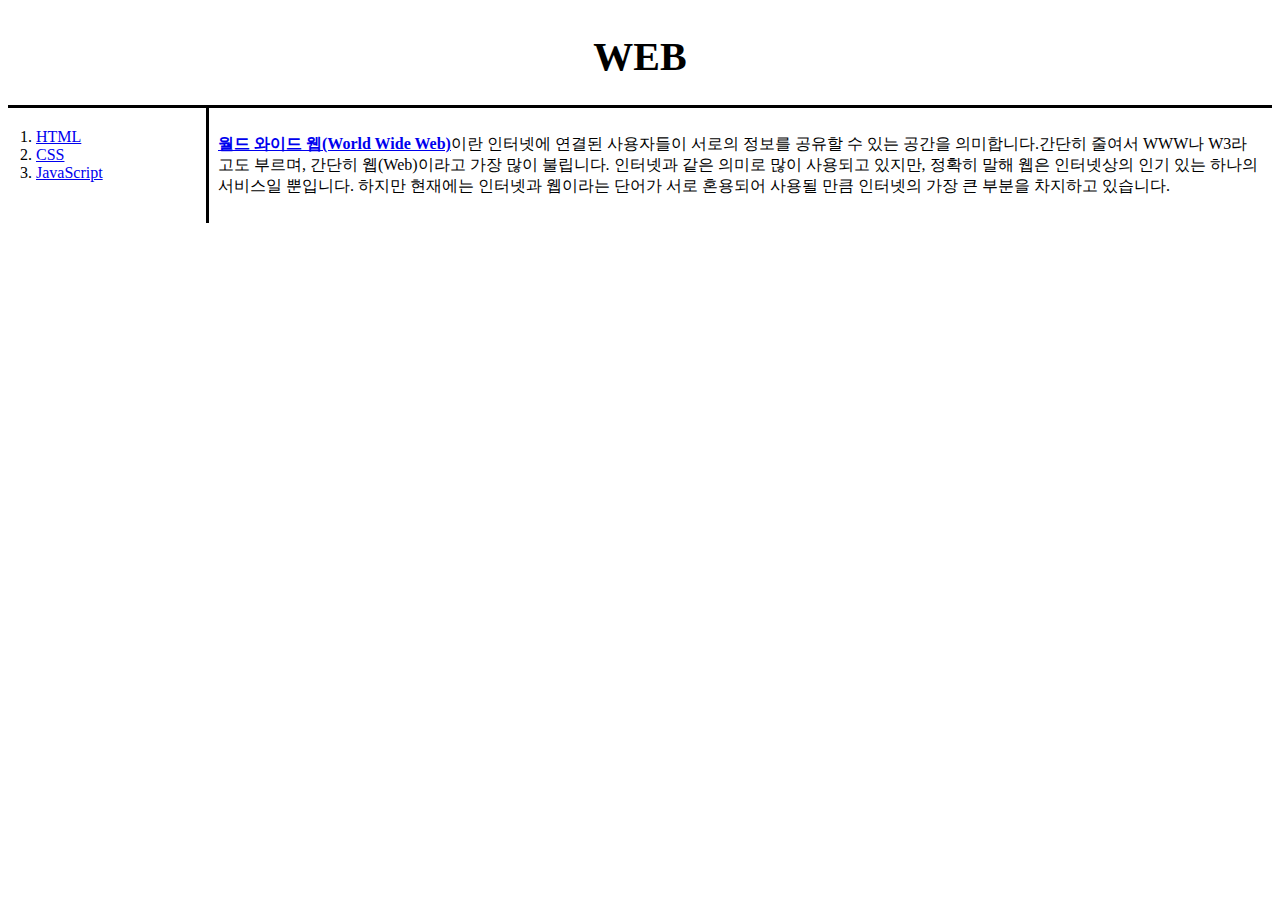
<file: index.html>
<html>
    <head>
        <title>WEB</title>
        <link rel="stylesheet" href="style.css">
    </head>

    <body>
        <h1>WEB</h1>
        <div class="grid">
            <ol>
                <li><a href="https://www.w3schools.com/html/">HTML</a></li>
                <li><a href="https://www.w3schools.com/css/">CSS</a></li>
                <li><a href="https://www.w3schools.com/js/">JavaScript</a></li>
            </ol>
            <div id="article">
            <p>
                <strong><a href="https://ko.wikipedia.org/wiki/%EC%9B%94%EB%93%9C_%EC%99%80%EC%9D%B4%EB%93%9C_%EC%9B%B9">월드 와이드 웹(World Wide Web)</a></strong>이란 인터넷에 연결된 사용자들이 서로의 정보를 공유할 수 있는 공간을 의미합니다.간단히 줄여서 WWW나 W3라고도 부르며, 간단히 웹(Web)이라고 가장 많이 불립니다.
                인터넷과 같은 의미로 많이 사용되고 있지만, 정확히 말해 웹은 인터넷상의 인기 있는 하나의 서비스일 뿐입니다.
                하지만 현재에는 인터넷과 웹이라는 단어가 서로 혼용되어 사용될 만큼 인터넷의 가장 큰 부분을 차지하고 있습니다.
            </p>
            </div>
        </div>
    </body>
</html>
</file>
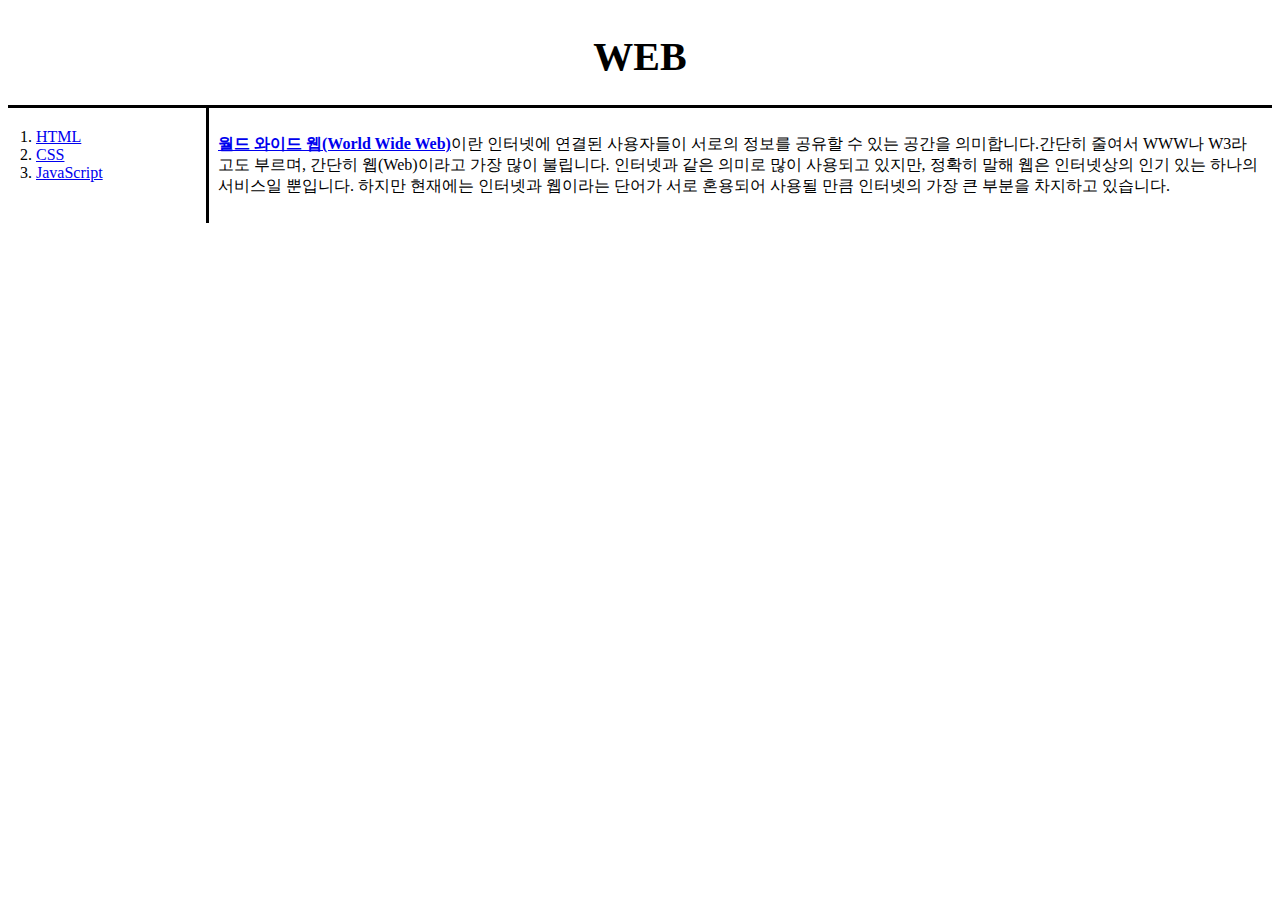
<file: homepage.html>
<html>
    <head>
        <title>WEB</title>
        <link rel="stylesheet" href="style.css">
    </head>

    <body>
        <h1>WEB</h1>
        <div class="grid">
            <ol>
                <li><a href="https://www.w3schools.com/html/">HTML</a></li>
                <li><a href="https://www.w3schools.com/css/">CSS</a></li>
                <li><a href="https://www.w3schools.com/js/">JavaScript</a></li>
            </ol>
            <div id="article">
            <p>
                <strong><a href="https://ko.wikipedia.org/wiki/%EC%9B%94%EB%93%9C_%EC%99%80%EC%9D%B4%EB%93%9C_%EC%9B%B9">월드 와이드 웹(World Wide Web)</a></strong>이란 인터넷에 연결된 사용자들이 서로의 정보를 공유할 수 있는 공간을 의미합니다.간단히 줄여서 WWW나 W3라고도 부르며, 간단히 웹(Web)이라고 가장 많이 불립니다.
                인터넷과 같은 의미로 많이 사용되고 있지만, 정확히 말해 웹은 인터넷상의 인기 있는 하나의 서비스일 뿐입니다.
                하지만 현재에는 인터넷과 웹이라는 단어가 서로 혼용되어 사용될 만큼 인터넷의 가장 큰 부분을 차지하고 있습니다.
            </p>
            </div>
        </div>
    </body>
</html>
</file>
<file: style.css>
h1{
    font-size:40px;
    text-align:center;
    margin:0;
    padding:25px;
    border-bottom:3px black solid;
    
}
ol{
    width:150px;
    border-right:3px black solid;
    margin:0;
    padding:20px;
}
.grid{
    display:grid;
    grid-template-columns: 200px 1fr;
}
.grid ol{
    padding-left:28px;
}
#article{
    padding:10px;
}

@media(max-width:700px){
    .grid{
        display:block;
    }
    h1{
        border-bottom:none;
    }
    ol{
        border-right:none;
    }
}
</file>
